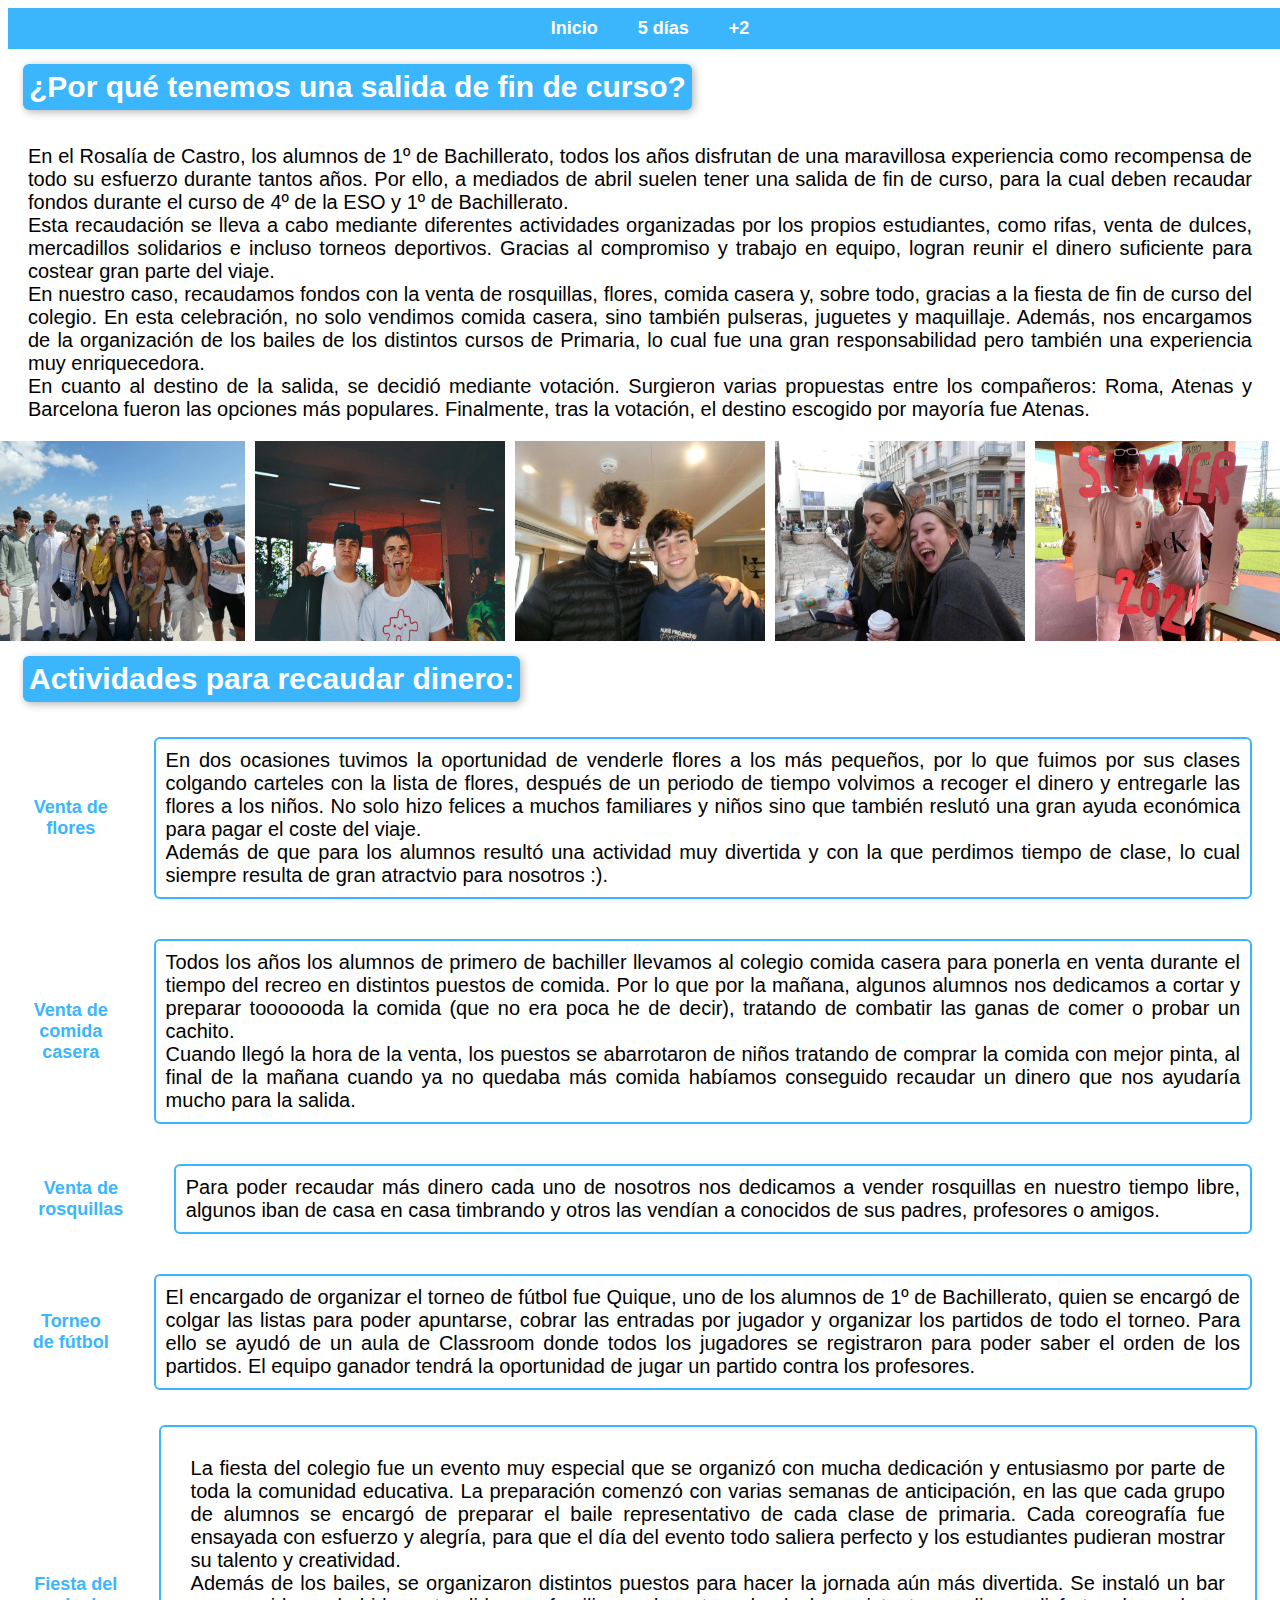
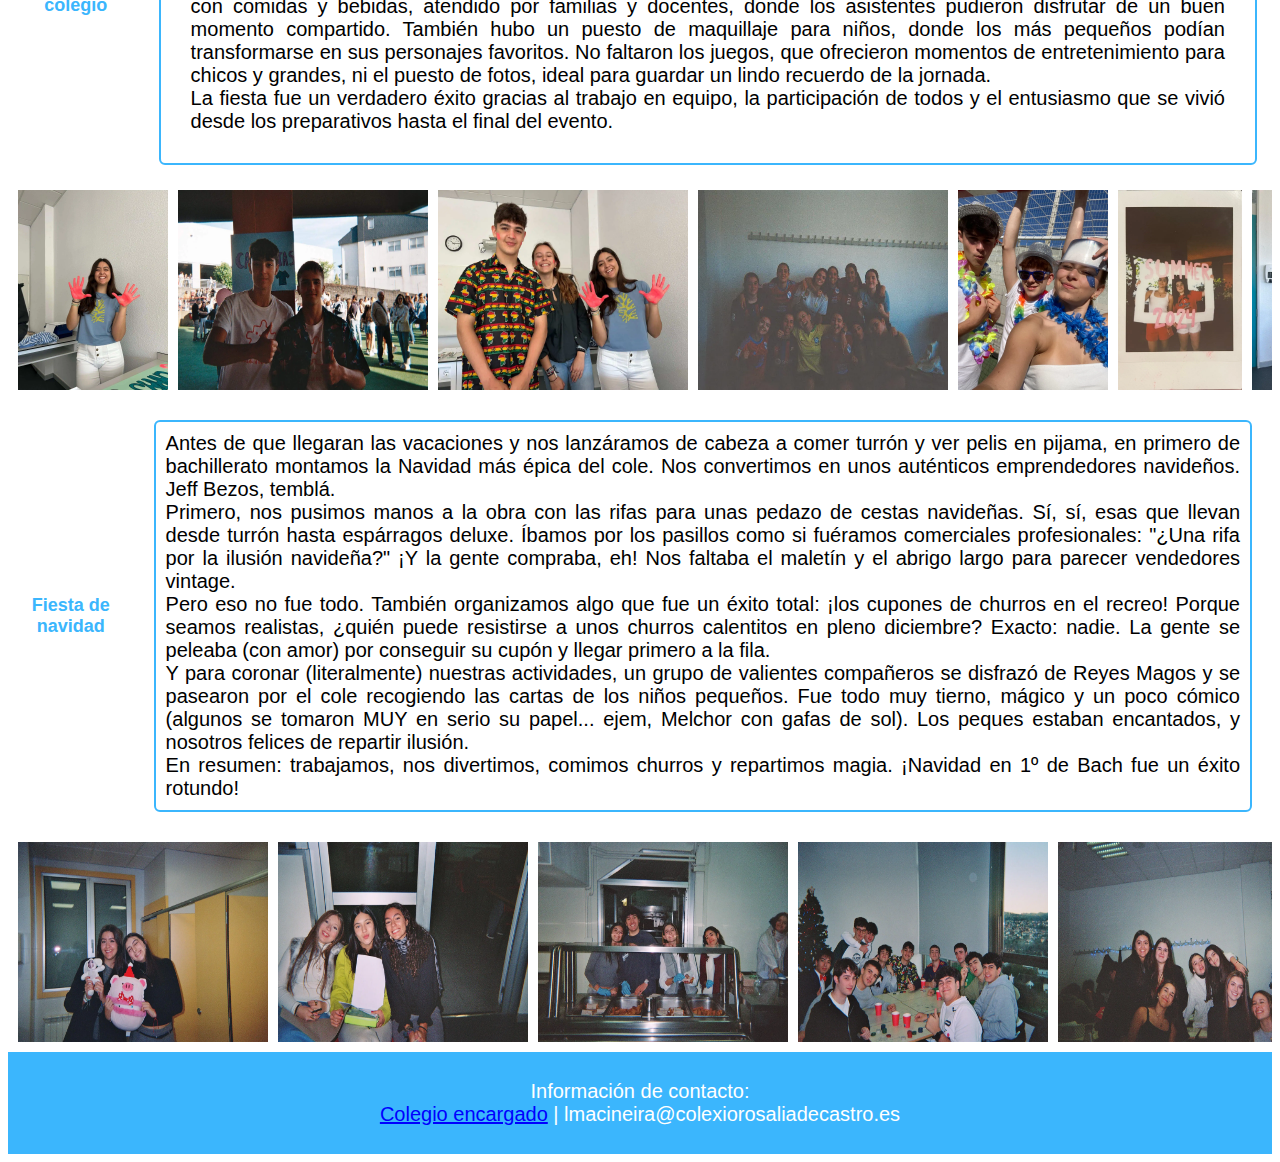
<file: index.html>
<!DOCTYPE html>
<html>
<head>
    <title>Vámonos a Grecia</title>
    <meta name="author" content="Lola Maciñeiras Calvo">
    <meta name="description" content="Salida de fin de curso a Grecia">
    <meta name="keywords" content="Grecia, Atenas, salida, fin de curso">
    <meta charset="utf-8">
    <link rel="stylesheet" href="Grecia.css" type="text/css">
    <link rel="stylesheet" href="index.css" type="text/css">
</head>
<body>
  <nav>
    <ul>
      <li><a href="index.html">Inicio</a></li>
      <li><a href="5dias.html">5 días</a></li>
      <li><a href="mas2.html">+2</a></li>
    </ul>
  </nav>
  
    <h2>¿Por qué tenemos una salida de fin de curso?</h2>
    <div class="cuerpo_artículo">
      <p>En el Rosalía de Castro, los alumnos de 1º de Bachillerato, todos los años disfrutan de una maravillosa
        experiencia como recompensa de todo su esfuerzo durante tantos años. Por ello, a mediados de abril 
        suelen tener una salida de fin de curso, para la cual deben recaudar fondos durante el curso de 4º de 
        la ESO y 1º de Bachillerato. <br>
        Esta recaudación se lleva a cabo mediante diferentes actividades organizadas por los propios estudiantes,
         como rifas, venta de dulces, mercadillos solidarios e incluso torneos deportivos. Gracias al compromiso y
          trabajo en equipo, logran reunir el dinero suficiente para costear gran parte del viaje. <br>
        En nuestro caso, recaudamos fondos con la venta de rosquillas, flores, comida casera y, sobre todo, 
        gracias a la fiesta de fin de curso del colegio. En esta celebración, no solo vendimos comida casera, 
        sino también pulseras, juguetes y maquillaje. Además, nos encargamos de la organización de los bailes 
        de los distintos cursos de Primaria, lo cual fue una gran responsabilidad pero también una experiencia 
        muy enriquecedora. <br>
        En cuanto al destino de la salida, se decidió mediante votación. Surgieron varias propuestas entre los
         compañeros: Roma, Atenas y Barcelona fueron las opciones más populares. Finalmente, tras la votación, 
         el destino escogido por mayoría fue Atenas.
        </p>
   </div>
   <div class="fotos_introduccion">
    <img src="img/todos_partenon.webp" alt="todas partenon" class="imagen_ajustada">
    <img src="img/alex_nico_fiesta.webp" alt="alex y nico" class="imagen_ajustada">
    <img src="img/manu_mikel_dia2.webp" alt="manu y mikel" class="imagen_ajustada">
    <img src="img/val_jessica.webp" alt="valeria y jessica" class="imagen_ajustada">
    <img src="img/fotomaton_puma_toti.webp" alt="puma y toti" class="imagen_ajustada">
  </div>
    <h2>Actividades para recaudar dinero:</h2> <br>
    <article class="cuerpo_actividades">
    <h3 class="titulo">Venta de flores</h3>
        <p class="texto">En dos ocasiones tuvimos la oportunidad de venderle flores a los más pequeños, por lo que fuimos por sus
          clases colgando carteles con la lista de flores, después de un periodo de tiempo volvimos a recoger el dinero 
          y entregarle las flores a los niños. No solo hizo felices a muchos familiares y niños sino que también 
          reslutó una gran ayuda económica para pagar el coste del viaje. <br> Además de que para los alumnos 
          resultó una actividad muy divertida y con la que perdimos tiempo de clase, lo cual siempre resulta de gran 
          atractvio para nosotros :).</p>
   </article>
   <article class="cuerpo_actividades">
    <h3 class="titulo">Venta de comida casera</h3>
        <p class="texto">Todos los años los alumnos de primero de bachiller llevamos al colegio comida casera para ponerla 
          en venta durante el tiempo del recreo en distintos puestos de comida. Por lo que por la mañana, 
          algunos alumnos nos dedicamos a cortar y preparar tooooooda la comida (que no era poca he de decir), 
          tratando de combatir las ganas de comer o probar un cachito. <br>Cuando llegó la hora de la venta, 
          los puestos se abarrotaron de niños tratando de comprar la comida con mejor pinta, al final de la 
          mañana cuando ya no quedaba más comida habíamos conseguido recaudar un dinero que nos ayudaría mucho 
          para la salida.
          </p>
    </article>
    <article class="cuerpo_actividades">
    <h3 class="titulo">Venta de rosquillas</h3>
          <p class="texto">Para poder recaudar más dinero cada uno de nosotros nos dedicamos a vender rosquillas en nuestro
             tiempo libre, algunos iban de casa en casa timbrando y otros las vendían a conocidos de sus padres,
              profesores o amigos.</p>
    </article>
    <article class="cuerpo_actividades">
    <h3 class="titulo">Torneo de fútbol</h3>
          <p class="texto">El encargado de organizar el torneo de fútbol fue Quique, uno de los alumnos de 1º de Bachillerato,
             quien se encargó de colgar las listas para poder apuntarse, cobrar las entradas por jugador y 
             organizar los partidos de todo el torneo. Para ello se ayudó de un aula de Classroom donde todos los
              jugadores se registraron para poder saber el orden de los partidos. El equipo ganador tendrá la 
              oportunidad de jugar un partido contra los profesores.</p>
    </article>
   
    <article class="cuerpo_actividades">
    <h3 class="titulo">Fiesta del colegio</h3>
    <div class="cuerpo_subapartado">
      <p class="texto_con_foto">La fiesta del colegio fue un evento muy especial que se organizó con mucha dedicación y entusiasmo 
        por parte de toda la comunidad educativa. La preparación comenzó con varias semanas de anticipación,
         en las que cada grupo de alumnos se encargó de preparar el baile representativo de cada clase de
          primaria. Cada coreografía fue ensayada con esfuerzo y alegría, para que el día del evento todo 
          saliera perfecto y los estudiantes pudieran mostrar su talento y creatividad. <br>
        Además de los bailes, se organizaron distintos puestos para hacer la jornada aún más divertida.
         Se instaló un bar con comidas y bebidas, atendido por familias y docentes, donde los asistentes 
         pudieron disfrutar de un buen momento compartido. También hubo un puesto de maquillaje para niños, 
         donde los más pequeños podían transformarse en sus personajes favoritos. No faltaron los juegos, que 
         ofrecieron momentos de entretenimiento para chicos y grandes, ni el puesto de fotos, ideal para 
         guardar un lindo recuerdo de la jornada. <br>
        La fiesta fue un verdadero éxito gracias al trabajo en equipo, la participación de todos y el 
        entusiasmo que se vivió desde los preparativos hasta el final del evento.
        </p>
    </article>
     <div class="fotos">
        <img src="img/candela_fiesta.webp" alt="candela_fiesta" class="imagen_ajustada">
        <img src="img/hugo_bernat_fiesta.webp" alt="hugo y bernat" class="imagen_ajustada">
        <img src="img/mikel_candela_car_fiesta (2).webp" alt="candela mikel y carmela" class="imagen_ajustada">
        <img src="img/chicas_acrosport.webp" alt="chicas_acrosport" class="imagen_ajustada">
        <img src="img/car_fiestacole.webp" alt="car fiesta" class="imagen_ajustada">
        <img src="img/laup_cande_fiesta.webp" alt="laura y candela" class="imagen_ajustada">
        <img src="img/chicas_futbol.webp" alt="chicas futbol" class="imagen_ajustada">
        <img src="img/fotomaton_fiesta_cole.webp" alt="fotomatón" class="imagen_ajustada">
        <img src="img/alex_nico_fiesta.webp" alt="alex y nico" class="imagen_ajustada">
        <img src="img/pum_mur_cande_fiesta.webp" alt="puma, muriel y candela" class="imagen_ajustada">
        <img src="img/fotomaton_puma_toti.webp" alt="fotomatón puma y toti" class="imagen_ajustada">
        <img src="img/valeria_lola_fiesta_cole.webp" alt="valeria y lola" class="imagen_ajustada">
        <img src="img/muchos_fiestacole_zona_roja.webp" alt="foto gurpal fiesta" class="imagen_ajustada">
        <img src="img/0.5_baile_acrosport.webp" alt="chicas_acrosport" class="imagen_ajustada">
        <img src="img/0.5_baile_acrosport (2).webp" alt="chicas_acrosport" class="imagen_ajustada">
        <img src="img/dos_fiesta.webp" alt="dos fiesta" class="imagen_ajustada">
        <img src="img/mikel_fiesta_cartel.webp" alt="mikel y un cartel" class="imagen_ajustada">
        <img src="img/chicos_fiesta.webp" alt="chicos posando" class="imagen_ajustada">
        </div>
    </div>
    <article class="cuerpo_actividades">
      <h3 class="titulo">Fiesta de navidad</h3>
            <p class="texto">Antes de que llegaran las vacaciones y nos lanzáramos de cabeza a comer 
              turrón y ver pelis en pijama, en primero de bachillerato montamos la Navidad más épica del cole. 
              Nos convertimos en unos auténticos emprendedores navideños. Jeff Bezos, temblá. <br>Primero, nos 
              pusimos manos a la obra con las rifas para unas pedazo de cestas navideñas. Sí, sí, esas que 
              llevan desde turrón hasta espárragos deluxe. Íbamos por los pasillos como si fuéramos comerciales 
              profesionales: "¿Una rifa por la ilusión navideña?" ¡Y la gente compraba, eh! Nos faltaba el 
              maletín y el abrigo largo para parecer vendedores vintage. <br>Pero eso no fue todo. También 
              organizamos algo que fue un éxito total: ¡los cupones de churros en el recreo! Porque seamos 
              realistas, ¿quién puede resistirse a unos churros calentitos en pleno diciembre? Exacto: nadie. 
              La gente se peleaba (con amor) por conseguir su cupón y llegar primero a la fila. <br>Y para coronar
               (literalmente) nuestras actividades, un grupo de valientes compañeros se disfrazó de Reyes Magos y 
               se pasearon por el cole recogiendo las cartas de los niños pequeños. Fue todo muy tierno, mágico y 
               un poco cómico (algunos se tomaron MUY en serio su papel... ejem, Melchor con gafas de sol). 
               Los peques estaban encantados, y nosotros felices de repartir ilusión. <br>En resumen: 
               trabajamos, nos divertimos, comimos churros y repartimos magia. ¡Navidad en 1º de Bach fue un 
               éxito rotundo!</p>
     </article>
            <div class="fotos">
              <img src="img/candela_mur_navidad.webp" alt="candela y mur_fiesta" class="imagen_ajustada">
              <img src="img/tres_chicas_entrada_churros.webp" alt="chicas entrada churros" class="imagen_ajustada">
              <img src="img/chicas_vendiendo_churros.webp" alt="gente vendiendo churros" class="imagen_ajustada">
              <img src="img/chicos_jugando_poker.webp" alt="chicos jugando poker" class="imagen_ajustada">
              <img src="img/7supervivientes_navidad2.webp" alt="7 supervivientes navidad" class="imagen_ajustada">
              <img src="img/candela_nico_mikel_navidad.webp" alt="candela nico y mikel en navidad" class="imagen_ajustada">
              <img src="img/chicas_venidendo_churros2.webp" alt="gente vendiendo churros" class="imagen_ajustada">
              <img src="img/7supervivientes_navidad.webp" alt="7 supervivientes navidad" class="imagen_ajustada">
              <img src="img/reyes_magos.webp" alt="reyes magos1" class="imagen_ajustada">
              <img src="img/reyes_magos (2).webp" alt="reyes magos2" class="imagen_ajustada">
              <img src="img/reyes_magos (3).webp" alt="reyes magos3" class="imagen_ajustada">
              <img src="img/reyes_magos (4).webp" alt="reyes magos4" class="imagen_ajustada">
              <img src="img/reyes_magos (5).webp" alt="reyes magos5" class="imagen_ajustada">
              <img src="img/reyes_magos (6).webp" alt="reyes magos6" class="imagen_ajustada">
              </div>
          </div>
          <footer>
            <p class="footer">Información de contacto: <br>
              <a href="https://escolarosaliadecastro.edu.es/">Colegio encargado</a> | lmacineira@colexiorosaliadecastro.es
            </p>
          </footer>
</body>
</html>
</file>
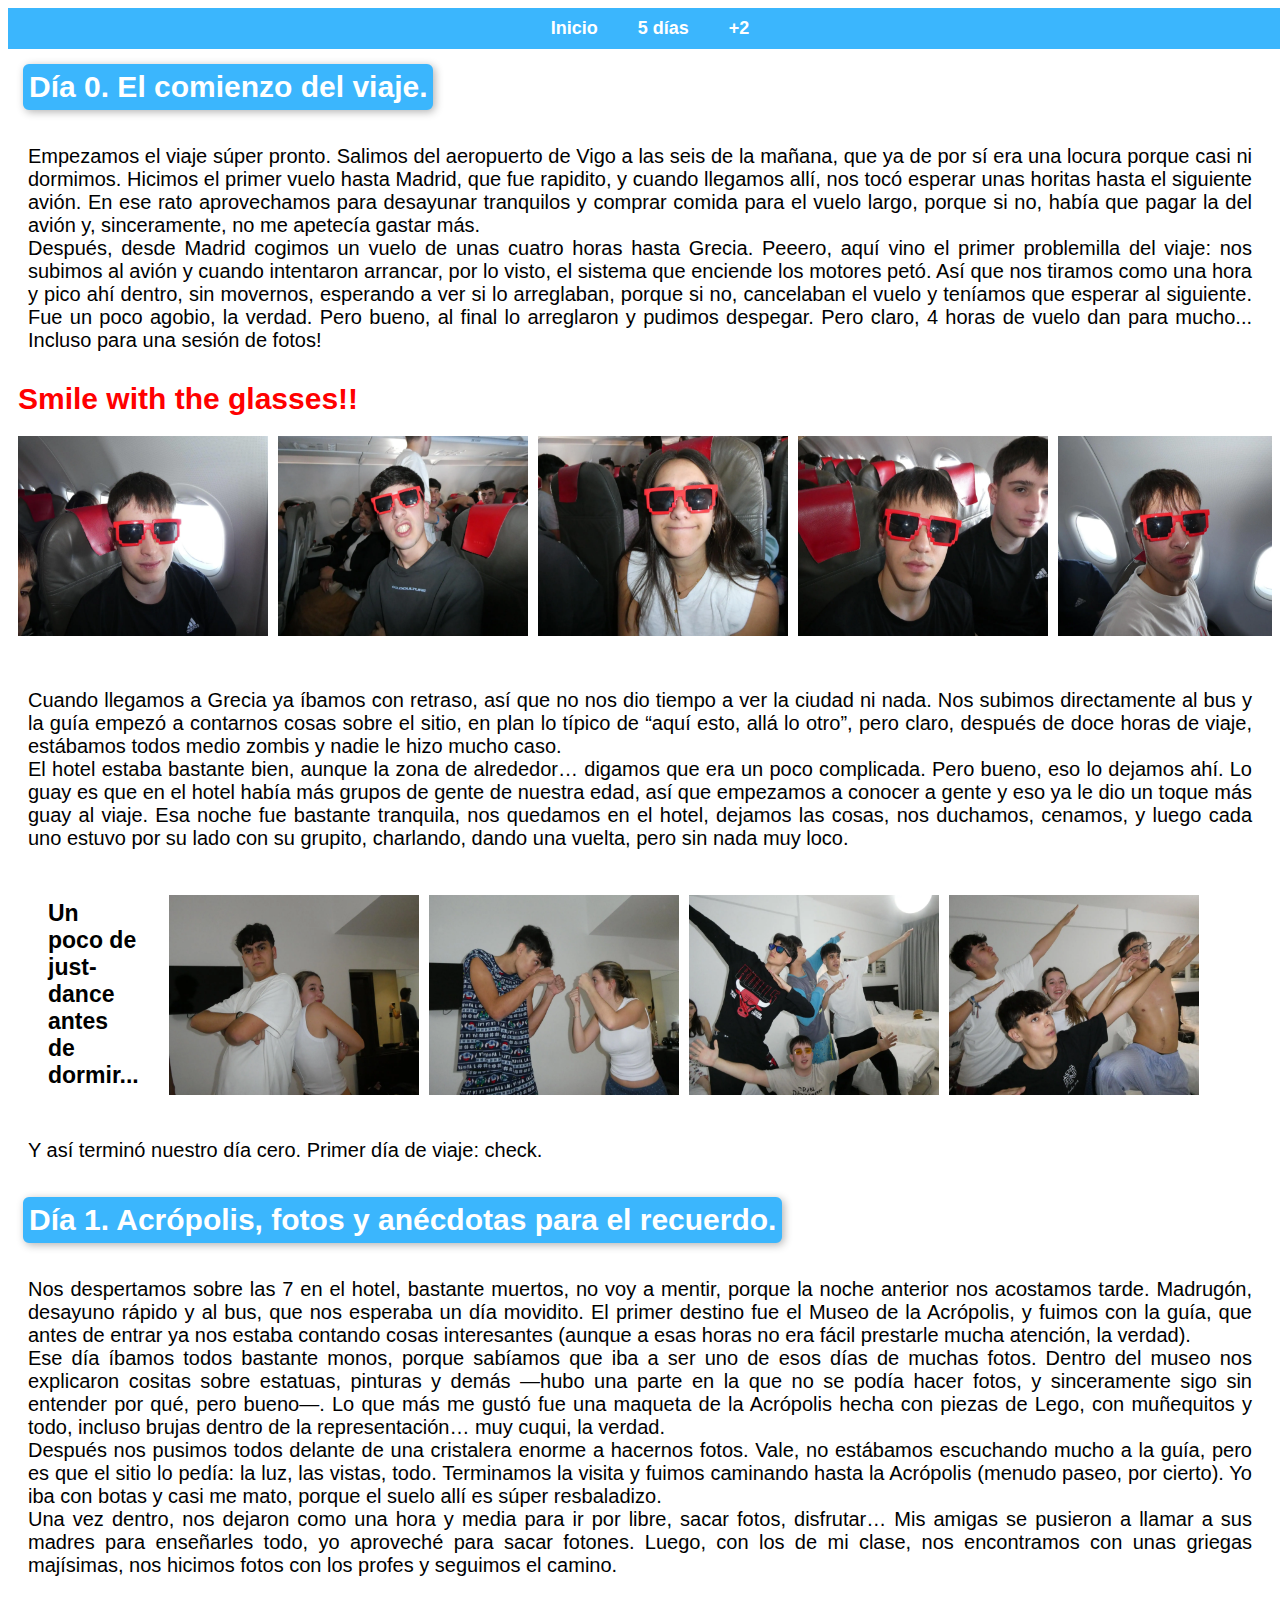
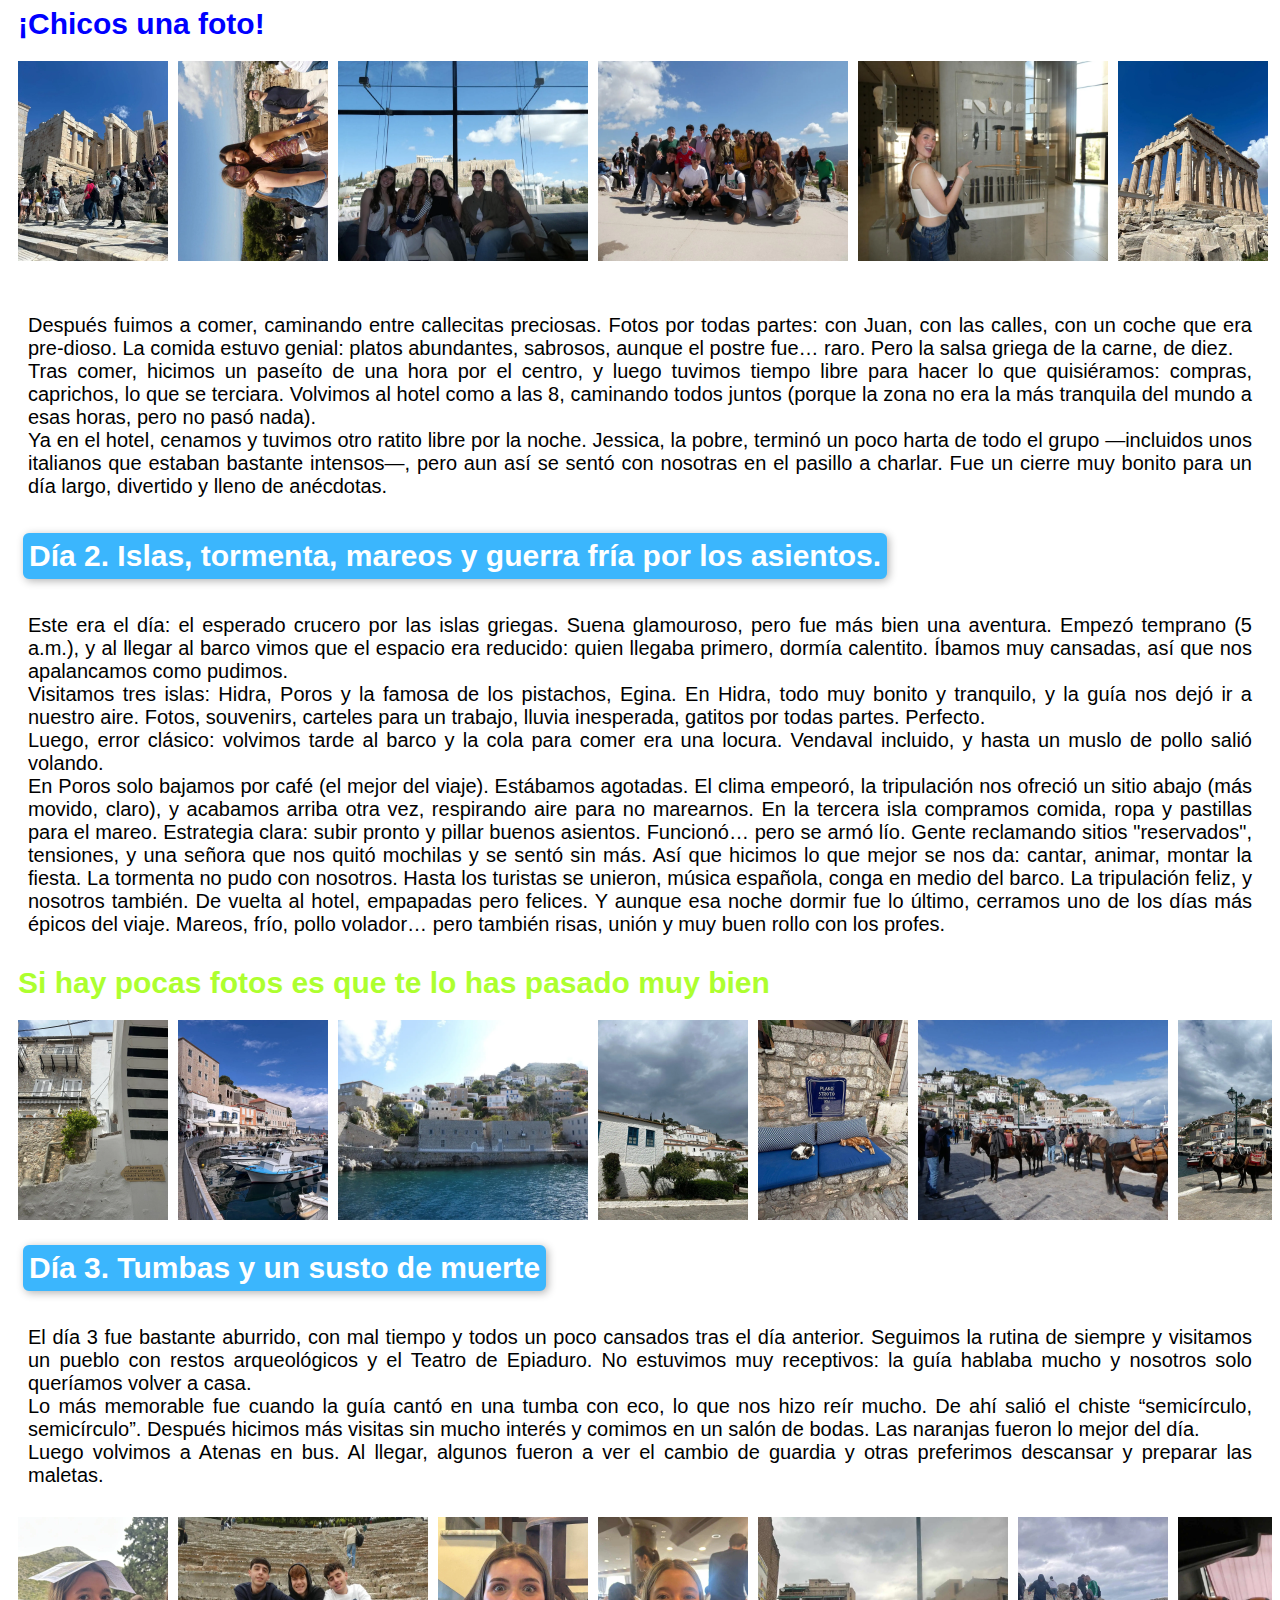
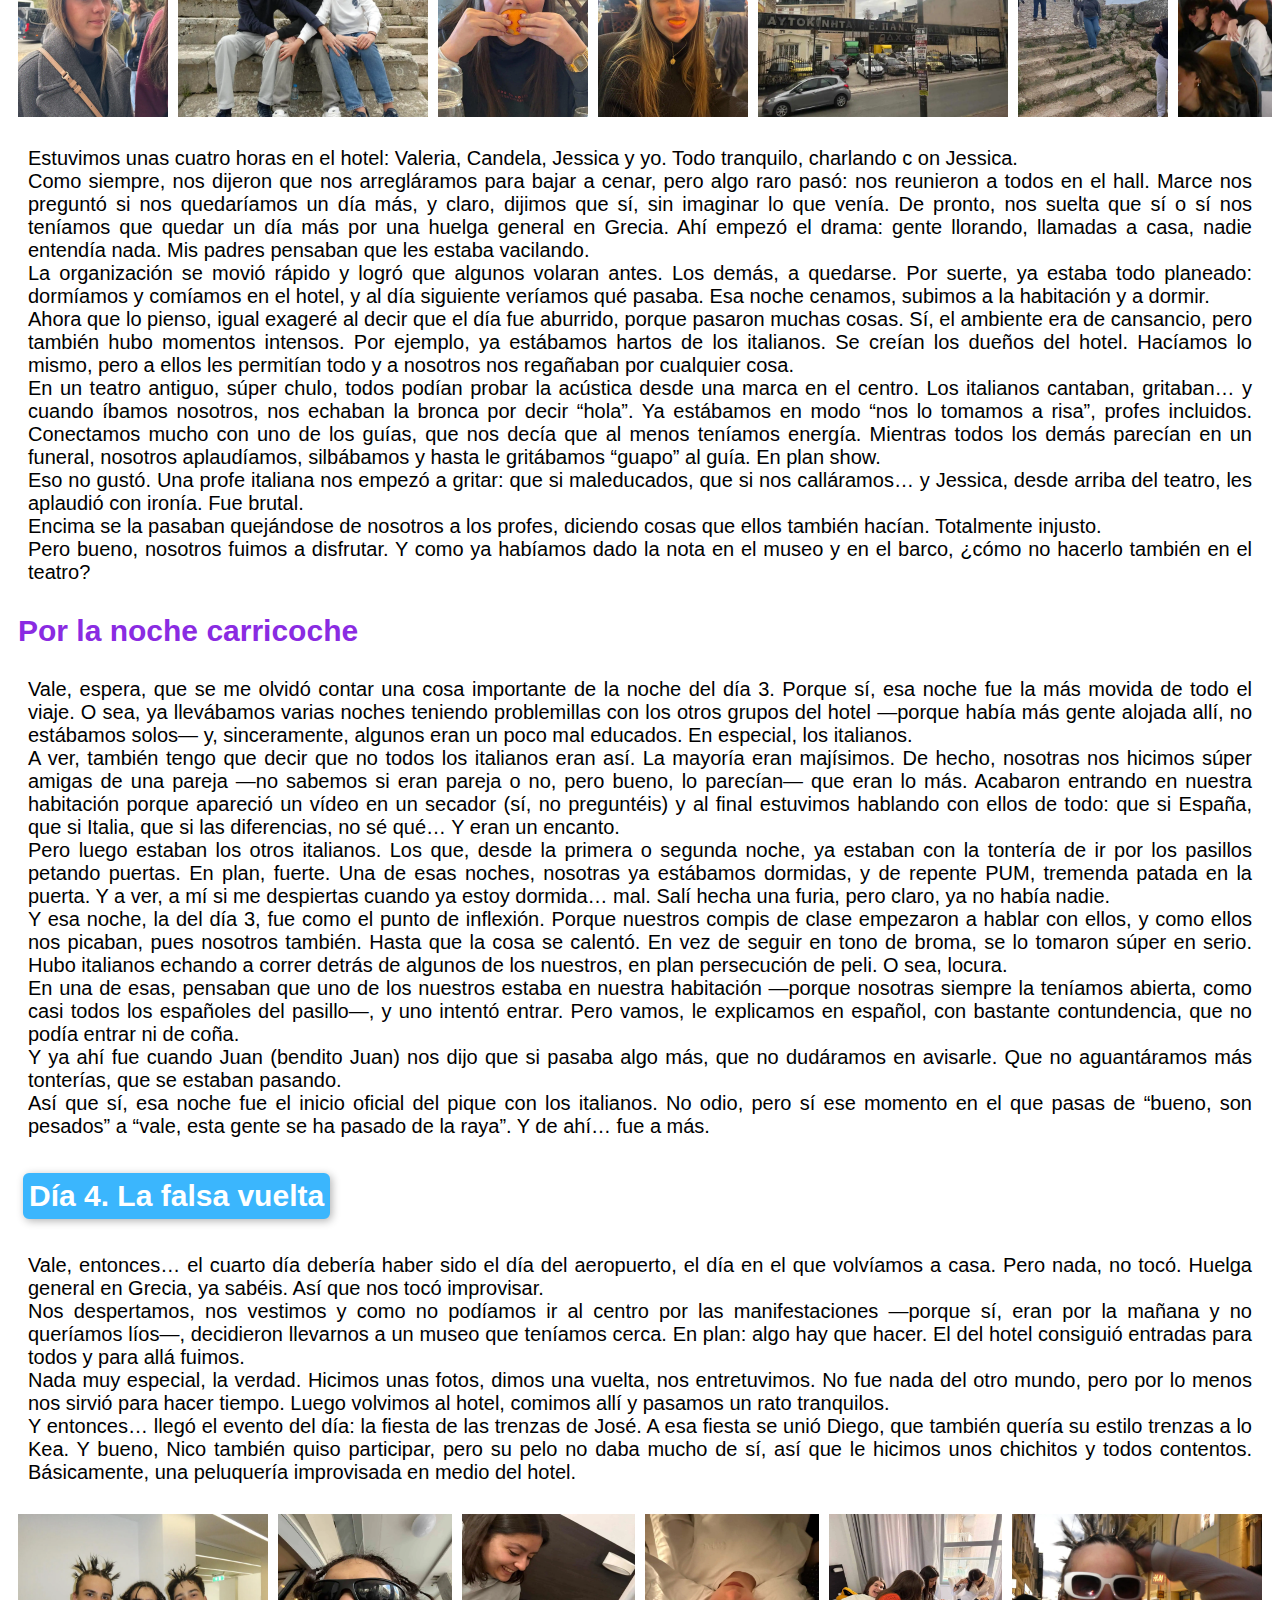
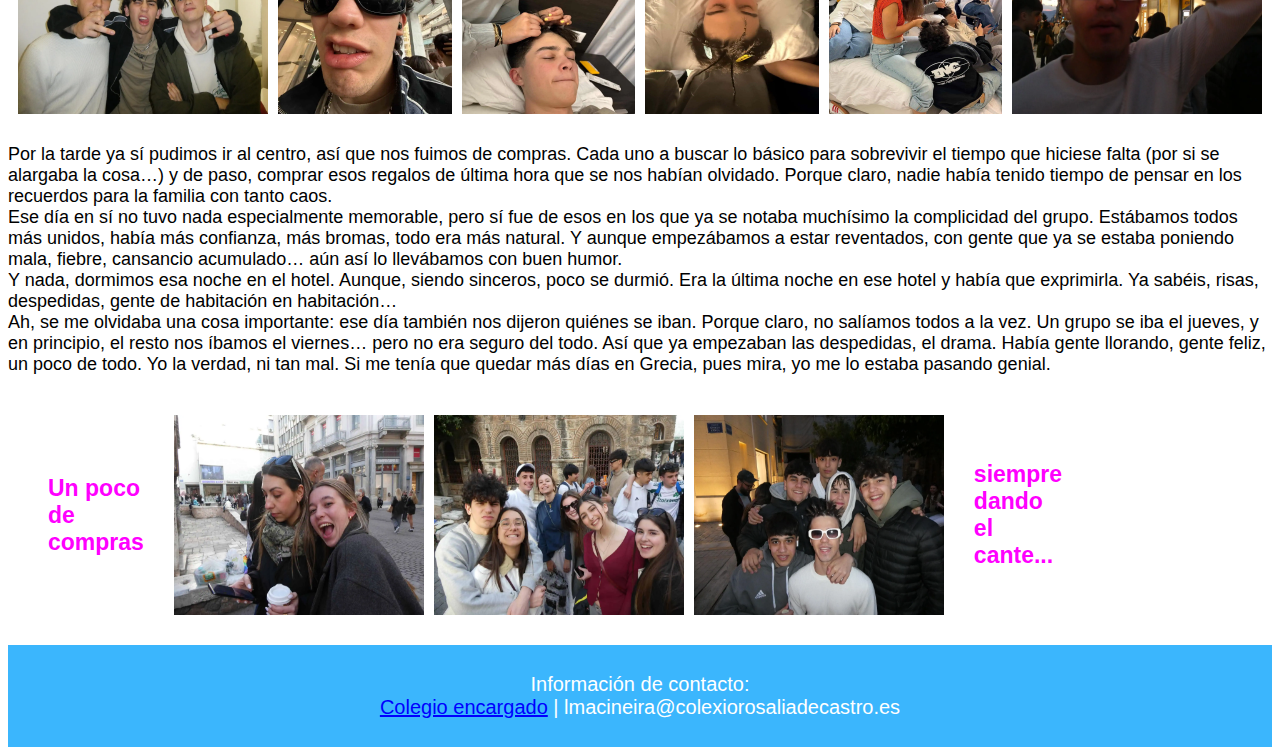
<file: 5dias.html>
<!DOCTYPE html>
<html>
<head>
    <title>Vámonos a Grecia</title>
    <meta name="author" content="Lola Maciñeiras Calvo">
    <meta name="description" content="Salida de fin de curso a Grecia">
    <meta name="keywords" content="Grecia, Atenas, salida, fin de curso">
    <meta charset="utf-8">
    <link rel="stylesheet" href="Grecia.css" type="text/css">
    <link rel="stylesheet" href="5dias.css" type="text/css">
</head>
<body>
  <nav>
    <ul>
      <li><a href="index.html">Inicio</a></li>
      <li><a href="5dias.html">5 días</a></li>
      <li><a href="mas2.html">+2</a></li>
    </ul>
  </nav>
 
  <div>
  <article>
    <h2>Día 0. El comienzo del viaje.</h2>
    <p>Empezamos el viaje súper pronto. Salimos del aeropuerto de Vigo a las seis de la mañana,
       que ya de por sí era una locura porque casi ni dormimos. Hicimos el primer vuelo hasta Madrid, que fue 
       rapidito, y cuando llegamos allí, nos tocó esperar unas horitas hasta el siguiente avión. En ese rato 
       aprovechamos para desayunar tranquilos y comprar comida para el vuelo largo, porque si no, había que pagar 
       la del avión y, sinceramente, no me apetecía gastar más. <br>
      Después, desde Madrid cogimos un vuelo de unas cuatro horas hasta Grecia. Peeero, aquí vino el primer 
      problemilla del viaje: nos subimos al avión y cuando intentaron arrancar, por lo visto, el sistema que 
      enciende los motores petó. Así que nos tiramos como una hora y pico ahí dentro, sin movernos, esperando a 
      ver si lo arreglaban, porque si no, cancelaban el vuelo y teníamos que esperar al siguiente. Fue un poco 
      agobio, la verdad. Pero bueno, al final lo arreglaron y pudimos despegar. Pero claro,
      4 horas de vuelo dan para mucho... Incluso para una sesión de fotos!<br> </p>
    <h3 class="SMILE">Smile with the glasses!!</h3>
    <div class="gafas_rojas">
      <img src="img/gafas_bernat.webp" alt="gafas bernat" class="imagen_ajustada">
      <img src="img/gafas_guille.webp" alt="gafas guille" class="imagen_ajustada">
      <img src="img/gafas_lola.webp" alt="gafas lola" class="imagen_ajustada">
      <img src="img/gafas_nico.webp" alt="gafas nico" class="imagen_ajustada">
      <img src="img/gafas_sergio.webp" alt="gafas serigo" class="imagen_ajustada">
      <img src="img/foto_gafas_alex.webp" alt="gafas alex" class="imagen_ajustada">
    </div>
      <p><br>Cuando llegamos a Grecia ya íbamos con retraso, así que no nos dio tiempo a ver la ciudad ni nada. Nos 
      subimos directamente al bus y la guía empezó a contarnos cosas sobre el sitio, en plan lo típico de “aquí 
      esto, allá lo otro”, pero claro, después de doce horas de viaje, estábamos todos medio zombis y nadie le 
      hizo mucho caso. <br>
      El hotel estaba bastante bien, aunque la zona de alrededor… digamos que era un poco complicada. Pero bueno,
       eso lo dejamos ahí. Lo guay es que en el hotel había más grupos de gente de nuestra edad, así que 
       empezamos a conocer a gente y eso ya le dio un toque más guay al viaje. Esa noche fue bastante tranquila, 
       nos quedamos en el hotel, dejamos las cosas, nos duchamos, cenamos, y luego cada uno estuvo por su lado 
       con su grupito, charlando, dando una vuelta, pero sin nada muy loco. <br> </p>
      <div class="apartado_noche1">
        <h3 class="just_dance">Un poco de just-dance antes de dormir...</h3>
      <div class="fotos_noche1">
        <img src="img/alex_valeria_pose.webp" alt="valeria y alex" class="imagen_ajustada">
        <img src="img/hugo_valeria_pelea.webp" alt="hugo y valeria" class="imagen_ajustada">
        <img src="img/dab_bernat.webp" alt="dab bernat" class="imagen_ajustada">
        <img src="img/dab_valeria.webp" alt="dab valeria" class="imagen_ajustada">
      </div>
      </div>
      <p>Y así terminó nuestro día cero. Primer día de viaje: check.
    </p>
  </article>
  </div>
  <article>
    <h2>Día 1. Acrópolis, fotos y anécdotas para el recuerdo.</h2>
    <p>Nos despertamos sobre las 7 en el hotel, bastante muertos, no voy a mentir, porque la noche anterior nos 
      acostamos tarde. Madrugón, desayuno rápido y al bus, que nos esperaba un día movidito. El primer destino 
      fue el Museo de la Acrópolis, y fuimos con la guía, que antes de entrar ya nos estaba contando cosas 
      interesantes (aunque a esas horas no era fácil prestarle mucha atención, la verdad). <br>
      Ese día íbamos todos bastante monos, porque sabíamos que iba a ser uno de esos días de muchas fotos. Dentro 
      del museo nos explicaron cositas sobre estatuas, pinturas y demás —hubo una parte en la que no se podía 
      hacer fotos, y sinceramente sigo sin entender por qué, pero bueno—. Lo que más me gustó fue una maqueta de 
      la Acrópolis hecha con piezas de Lego, con muñequitos y todo, incluso brujas dentro de la representación… 
      muy cuqui, la verdad. <br>
      Después nos pusimos todos delante de una cristalera enorme a hacernos fotos. Vale, no estábamos escuchando 
      mucho a la guía, pero es que el sitio lo pedía: la luz, las vistas, todo. Terminamos la visita y fuimos 
      caminando hasta la Acrópolis (menudo paseo, por cierto). Yo iba con botas y casi me mato, porque el suelo 
      allí es súper resbaladizo. <br>    
      Una vez dentro, nos dejaron como una hora y media para ir por libre, sacar fotos, disfrutar… Mis amigas se 
      pusieron a llamar a sus madres para enseñarles todo, yo aproveché para sacar fotones. Luego, con los de mi 
      clase, nos encontramos con unas griegas majísimas, nos hicimos fotos con los profes y seguimos el camino. <br></p>
      <h3 class="fotos_dia2">¡Chicos una foto!</h3>
      <div class="fotos_acrópolis">
        <img src="img/partenon.webp" alt="partenon" class="imagen_ajustada">
        <img src="img/gabi_lola.webp" alt="gabi y lola" class="imagen_ajustada">
        <img src="img/5supervivientes_museo.webp" alt="5supervivientes" class="imagen_ajustada">
        <img src="img/todos_partenon2.webp" alt="todos_partenon" class="imagen_ajustada">
        <img src="img/laura_cuchillos.webp" alt="laura con unos cuchillos" class="imagen_ajustada">
        <img src="img/partenon_foto_entera.webp" alt="partenon entero" class="imagen_ajustada">
        <img src="img/todos_partenon.webp" alt="todos partenon 2" class="imagen_ajustada">
        <img src="img/columnas_esquina_partenon.webp" alt="columna partenon" class="imagen_ajustada">
        <img src="img/muriel_candela_partenon.webp" alt="muriel y candela" class="imagen_ajustada">
        <img src="img/niños_museo.webp" alt="niños en el museo" class="imagen_ajustada">
        <img src="img/todas_partenon_2.webp" alt="todas partenon" class="imagen_ajustada">
        <img src="img/muriel_partenon.webp" alt="muriel haciendo una foto" class="imagen_ajustada">
        <img src="img/teatro_1día.webp" alt="teatro" class="imagen_ajustada">
        <img src="img/todas_partenon.webp" alt="todas partenon 2" class="imagen_ajustada">
        <img src="img/paula_lola_partenon.webp" alt="paula y lola partenon" class="imagen_ajustada">
        <img src="img/selfie_partenon.webp" alt="selfie_partenon" class="imagen_ajustada">
        <img src="img/calle_escaleras_dia1.webp" alt="calle escaleras" class="imagen_ajustada">
        <img src="img/diana_guiri.webp" alt="diana guiri" class="imagen_ajustada">
        <img src="img/alex_marce.webp" alt="alex y marce" class="imagen_ajustada">
        <img src="img/diana_lola_calle_compras.webp" alt="diana y lola" class="imagen_ajustada">
        <img src="img/juan_laura_val.webp" alt="juan_laura_val" class="imagen_ajustada">
        <img src="img/lau_dia2.webp" alt="laura dia 1" class="imagen_ajustada">
        <img src="img/cande_dia2.webp" alt="candela dia 1" class="imagen_ajustada">
        
      </div>
      <p> <br>
      Después fuimos a comer, caminando entre callecitas preciosas. Fotos por todas partes: con Juan, con las 
      calles, con un coche que era pre-dioso. La comida estuvo genial: platos abundantes, sabrosos, aunque el postre 
       fue… raro. Pero la salsa griega de la carne, de diez. <br>
      Tras comer, hicimos un paseíto de una hora por el centro, y luego tuvimos tiempo libre para hacer lo que 
      quisiéramos: compras, caprichos, lo que se terciara. Volvimos al hotel como a las 8, caminando todos juntos
       (porque la zona no era la más tranquila del mundo a esas horas, pero no pasó nada). <br>
      Ya en el hotel, cenamos y tuvimos otro ratito libre por la noche. Jessica, la pobre, terminó un poco harta 
      de todo el grupo —incluidos unos italianos que estaban bastante intensos—, pero aun así se sentó con 
      nosotras en el pasillo a charlar. Fue un cierre muy bonito para un día largo, divertido y lleno de 
      anécdotas. </p>
    </article>
    <article>
    <h2> Día 2. Islas, tormenta, mareos y guerra fría por los asientos.</h2>
    <p>
      Este era el día: el esperado crucero por las islas griegas. Suena glamouroso, pero fue más bien una 
      aventura. Empezó temprano (5 a.m.), y al llegar al barco vimos que el espacio era reducido: quien llegaba
      primero, dormía calentito. Íbamos muy cansadas, así que nos apalancamos como pudimos. <br> Visitamos tres
        islas: Hidra, Poros y la famosa de los pistachos, Egina. En Hidra, todo muy bonito y 
        tranquilo, y la guía nos dejó ir a nuestro aire. Fotos, souvenirs, carteles para un trabajo, lluvia 
        inesperada, gatitos por todas partes. Perfecto. <br> Luego, error clásico: volvimos tarde al barco y la 
        cola para comer era una locura. Vendaval incluido, y hasta un muslo de pollo salió volando. <br> En Poros
        solo bajamos por café (el mejor del viaje). Estábamos agotadas. El clima empeoró, la tripulación nos 
        ofreció un sitio abajo (más movido, claro), y acabamos arriba otra vez, respirando aire para no marearnos.
      En la tercera isla compramos comida, ropa y pastillas para el mareo. Estrategia clara: subir pronto y 
      pillar buenos asientos. Funcionó… pero se armó lío. Gente reclamando sitios "reservados", tensiones, y 
      una señora que nos quitó mochilas y se sentó sin más. Así que hicimos lo que mejor se nos da: cantar, 
      animar, montar la fiesta. La tormenta no pudo con nosotros. Hasta los turistas se unieron, música española,
       conga en medio del barco. La tripulación feliz, y nosotros también. De vuelta al hotel, empapadas pero 
       felices. Y aunque esa noche dormir fue lo último, cerramos uno de los días más épicos del viaje. Mareos, 
       frío, pollo volador… pero también risas, unión y muy buen rollo con los profes.
    </p>
    <h3 class="dia_barco">Si hay pocas fotos es que te lo has pasado muy bien</h3>
    <div class="fotos_acrópolis">
        <img src="img/hydra.webp" alt="hydra" class="imagen_ajustada">
        <img src="img/hydra_barcos.webp" alt="hydra desde el barco" class="imagen_ajustada">
        <img src="img/hydra_desde_barco.webp" alt="hydra desde el barco" class="imagen_ajustada">
        <img src="img/foto_hydra.webp" alt="hydra" class="imagen_ajustada">
        <img src="img/gatos_hydra.webp" alt="gatos hyrda" class="imagen_ajustada">
        <img src="img/burros_hydra2.webp" alt="burros hydra" class="imagen_ajustada">
        <img src="img/burros_hydras.webp" alt="burros hydra 2" class="imagen_ajustada">
        <img src="img/gabi_lola_gato_hydra.webp" alt="gabi y lola hydra" class="imagen_ajustada">
        <img src="img/chicos_barco.webp" alt="chicos en el barco" class="imagen_ajustada">
        <img src="img/mur_mauro_barco.webp" alt="mur y mauro barco" class="imagen_ajustada">
        <img src="img/di_laura_durmiendo.webp" alt="di_laura_durmiendo" class="imagen_ajustada">  
        <img src="img/cartela_dia2.webp" alt="cartel" class="imagen_ajustada">
        <img src="img/mar_dia2.webp" alt="mar" class="imagen_ajustada">
        <img src="img/lola_dia2.webp" alt="lola" class="imagen_ajustada">
        <img src="img/diego_lola_dia2.webp" alt="diego y lola" class="imagen_ajustada">
        <img src="img/barco_dia2.webp" alt="barco" class="imagen_ajustada">
        <img src="img/calle_dia2.webp" alt="calle de una isla" class="imagen_ajustada">
        <img src="img/chicas_dia2.webp" alt="chicas dia 2" class="imagen_ajustada">
        <img src="img/terraza_dia2.webp" alt="terraza" class="imagen_ajustada">
        <img src="img/toti_lola_dia2.webp" alt="toti y lola" class="imagen_ajustada">
        <img src="img/manu_mikel_dia2.webp" alt="manu y mikel en el barco" class="imagen_ajustada">
        <img src="img/todos_barco_dia2.webp" alt="todos juntos en el barco" class="imagen_ajustada">
    
      </div>
  </article>
  <article>
    <h2> Día 3. Tumbas y un susto de muerte</h2>
    <p> El día 3 fue bastante aburrido, con mal tiempo y todos un poco cansados tras el día anterior. Seguimos 
      la rutina de siempre y visitamos un pueblo con restos arqueológicos y el Teatro de Epiaduro. No estuvimos 
      muy receptivos: la guía hablaba mucho y nosotros solo queríamos volver a casa. <br>Lo más memorable fue cuando 
      la guía cantó en una tumba con eco, lo que nos hizo reír mucho. De ahí salió el chiste “semicírculo, 
      semicírculo”. Después hicimos más visitas sin mucho interés y comimos en un salón de bodas. Las naranjas 
      fueron lo mejor del día. <br>Luego volvimos a Atenas en bus. Al llegar, algunos fueron a ver el cambio de 
      guardia y otras preferimos descansar y preparar las maletas. <br></p>
          <div class="fotos_acrópolis">
        <img src="img/valeria_papel_cabeza.webp" alt="valeria papel cabeza" class="imagen_ajustada">
        <img src="img/guille_quique_manu.webp" alt="guille quique y manu" class="imagen_ajustada">
        <img src="img/lau_dia3.webp" alt="laura y una naranja" class="imagen_ajustada">
        <img src="img/val_dia3.webp" alt="val y una naranja" class="imagen_ajustada">
        <img src="img/calle_dia3 (2).webp" alt="calle griega" class="imagen_ajustada">
        <img src="img/lola_di_dia3.webp" alt="diana y lola tratando de bajar" class="imagen_ajustada">
        <img src="img/chicos_durmiendo_dia3.webp" alt="chicos durmiendo" class="imagen_ajustada">
        <img src="img/calle_dia3.webp" alt="calle de atenas" class="imagen_ajustada">
      </div>
          <p>Estuvimos unas cuatro horas en el hotel: Valeria, Candela, Jessica y yo. Todo tranquilo, charlando c
            on Jessica. <br>Como siempre, nos dijeron que nos arregláramos para bajar a cenar, pero algo raro pasó: 
            nos reunieron a todos en el hall. Marce nos preguntó si nos quedaríamos un día más, y claro, dijimos 
            que sí, sin imaginar lo que venía. De pronto, nos suelta que sí o sí nos teníamos que quedar un día más
             por una huelga general en Grecia. Ahí empezó el drama: gente llorando, llamadas a casa, nadie entendía 
             nada. Mis padres pensaban que les estaba vacilando. <br>La organización se movió rápido y logró que 
             algunos volaran antes. Los demás, a quedarse. Por suerte, ya estaba todo planeado: dormíamos y comíamos 
             en el hotel, y al día siguiente veríamos qué pasaba. Esa noche cenamos, subimos a la habitación y a 
             dormir. <br>Ahora que lo pienso, igual exageré al decir que el día fue aburrido, porque pasaron muchas 
             cosas. Sí, el ambiente era de cansancio, pero también hubo momentos intensos. Por ejemplo, ya estábamos 
             hartos de los italianos. Se creían los dueños del hotel. Hacíamos lo mismo, pero a ellos les permitían 
             todo y a nosotros nos regañaban por cualquier cosa. <br>En un teatro antiguo, súper chulo, todos podían 
             probar la acústica desde una marca en el centro. Los italianos cantaban, gritaban… y cuando íbamos 
             nosotros, nos echaban la bronca por decir “hola”. Ya estábamos en modo “nos lo tomamos a risa”, profes 
             incluidos. Conectamos mucho con uno de los guías, que nos decía que al menos teníamos energía. 
            Mientras todos los demás parecían en un funeral, nosotros aplaudíamos, silbábamos y hasta le gritábamos 
            “guapo” al guía. En plan show. <br>Eso no gustó. Una profe italiana nos empezó a gritar: que si maleducados,
             que si nos calláramos… y Jessica, desde arriba del teatro, les aplaudió con ironía. Fue brutal. <br>Encima 
             se la pasaban quejándose de nosotros a los profes, diciendo cosas que ellos también hacían. Totalmente 
             injusto. <br>Pero bueno, nosotros fuimos a disfrutar. Y como ya habíamos dado la nota en el museo y en el 
             barco, ¿cómo no hacerlo también en el teatro? <br>

</p>
      <h3 class="noche_dia3">Por la noche carricoche</h3> 
      <p>Vale, espera, que se me olvidó contar una cosa importante de la noche del día 3. Porque sí, esa noche fue 
        la más movida de todo el viaje. O sea, ya llevábamos varias noches teniendo problemillas con los otros grupos 
        del hotel —porque había más gente alojada allí, no estábamos solos— y, sinceramente, algunos eran un poco mal 
        educados. En especial, los italianos. <br>A ver, también tengo que decir que no todos los italianos eran así. 
        La mayoría eran majísimos. De hecho, nosotras nos hicimos súper amigas de una pareja —no sabemos si eran pareja 
        o no, pero bueno, lo parecían— que eran lo más. Acabaron entrando en nuestra habitación porque apareció un 
        vídeo en un secador (sí, no preguntéis) y al final estuvimos hablando con ellos de todo: que si España, que 
        si Italia, que si las diferencias, no sé qué… Y eran un encanto. <br>Pero luego estaban los otros italianos. 
        Los que, desde la primera o segunda noche, ya estaban con la tontería de ir por los pasillos petando puertas. 
        En plan, fuerte. Una de esas noches, nosotras ya estábamos dormidas, y de repente PUM, tremenda patada en la 
        puerta. Y a ver, a mí si me despiertas cuando ya estoy dormida… mal. Salí hecha una furia, pero claro, ya no 
        había nadie. <br>Y esa noche, la del día 3, fue como el punto de inflexión. Porque nuestros compis de clase 
        empezaron a hablar con ellos, y como ellos nos picaban, pues nosotros también. Hasta que la cosa se calentó. 
        En vez de seguir en tono de broma, se lo tomaron súper en serio. Hubo italianos echando a correr detrás de 
        algunos de los nuestros, en plan persecución de peli. O sea, locura. <br>En una de esas, pensaban que uno 
        de los nuestros estaba en nuestra habitación —porque nosotras siempre la teníamos abierta, como casi todos 
        los españoles del pasillo—, y uno intentó entrar. Pero vamos, le explicamos en español, con bastante 
        contundencia, que no podía entrar ni de coña. <br>Y ya ahí fue cuando Juan (bendito Juan) nos dijo que 
        si pasaba algo más, que no dudáramos en avisarle. Que no aguantáramos más tonterías, que se estaban pasando. <br>
Así que sí, esa noche fue el inicio oficial del pique con los italianos. No odio, pero sí ese momento en el que pasas 
de “bueno, son pesados” a “vale, esta gente se ha pasado de la raya”. Y de ahí… fue a más. </p>
</p>
</article>
    <article>
      <h2>Día 4. La falsa vuelta</h2>
      <p>Vale, entonces… el cuarto día debería haber sido el día del aeropuerto, el día en el que volvíamos a casa. 
        Pero nada, no tocó. Huelga general en Grecia, ya sabéis. Así que nos tocó improvisar. <br>Nos despertamos, 
        nos vestimos y como no podíamos ir al centro por las manifestaciones —porque sí, eran por la mañana y no 
        queríamos líos—, decidieron llevarnos a un museo que teníamos cerca. En plan: algo hay que hacer. El del 
        hotel consiguió entradas para todos y para allá fuimos. <br>Nada muy especial, la verdad. Hicimos unas 
        fotos, dimos una vuelta, nos entretuvimos. No fue nada del otro mundo, pero por lo menos nos sirvió para 
        hacer tiempo. Luego volvimos al hotel, comimos allí y pasamos un rato tranquilos. <br>Y entonces… llegó 
        el evento del día: la fiesta de las trenzas de José. A esa fiesta se unió Diego, que también quería su 
        estilo trenzas a lo Kea. Y bueno, Nico también quiso participar, pero su pelo no daba mucho de sí, así 
        que le hicimos unos chichitos y todos contentos. Básicamente, una peluquería improvisada en medio del 
        hotel. <br>
        <p>
          <div class="fotos_acrópolis">
        <img src="img/peinado_jose_nico_diego.webp" alt="peinado de los tres" class="imagen_ajustada">
        <img src="img/diego_trenzas.webp" alt="diego con trenzas" class="imagen_ajustada">
        <img src="img/trenzas_jose (2).webp" alt="trenzas jose" class="imagen_ajustada">
        <img src="img/trenzas_jose.webp" alt="trenzas jose 2" class="imagen_ajustada">
        <img src="img/proceso_trenzas.webp" alt="proceso trenzas" class="imagen_ajustada">
        <img src="img/pelo_nico_gafas.webp" alt="pelo de nico" class="imagen_ajustada">
      </div>
        </p>Por la tarde ya sí pudimos ir al centro, así que nos fuimos de compras. Cada uno a buscar lo 
        básico para sobrevivir el tiempo que hiciese falta (por si se alargaba la cosa…) y de paso, comprar esos 
        regalos de última hora que se nos habían olvidado. Porque claro, nadie había tenido tiempo de pensar en 
        los recuerdos para la familia con tanto caos. <br>Ese día en sí no tuvo nada especialmente memorable, pero 
        sí fue de esos en los que ya se notaba muchísimo la complicidad del grupo. Estábamos todos más unidos, había
         más confianza, más bromas, todo era más natural. Y aunque empezábamos a estar reventados, con gente que ya 
         se estaba poniendo mala, fiebre, cansancio acumulado… aún así lo llevábamos con buen humor. <br>Y nada, 
         dormimos esa noche en el hotel. Aunque, siendo sinceros, poco se durmió. Era la última noche en ese hotel 
         y había que exprimirla. Ya sabéis, risas, despedidas, gente de habitación en habitación… <br>Ah, se me 
         olvidaba una cosa importante: ese día también nos dijeron quiénes se iban. Porque claro, no salíamos 
         todos a la vez. Un grupo se iba el jueves, y en principio, el resto nos íbamos el viernes… pero no era 
         seguro del todo. Así que ya empezaban las despedidas, el drama. Había gente llorando, gente feliz, un 
         poco de todo. Yo la verdad, ni tan mal. Si me tenía que quedar más días en Grecia, pues mira, yo me lo 
         estaba pasando genial.</p>
           <div class="apartado_noche1">
        <h3 class="dia_compras">Un poco de compras</h3>
      <div class="fotos_noche1">
        <img src="img/val_jessica.webp" alt="valeria y jessica" class="imagen_ajustada">
        <img src="img/todos_dia_compras.webp" alt="todos dia compras" class="imagen_ajustada">
        <img src="img/chicos_dia_compras.webp" alt="chicos dia compras" class="imagen_ajustada">
      </div>
      <h3 class="dia_compras">siempre dando el cante...</h3>
      </div>
    </article>
     <footer>
    <p class="footer">Información de contacto: <br>
      <a href="https://escolarosaliadecastro.edu.es/">Colegio encargado</a> | lmacineira@colexiorosaliadecastro.es
    </p>
  </footer>
    </body>
</html>
</file>
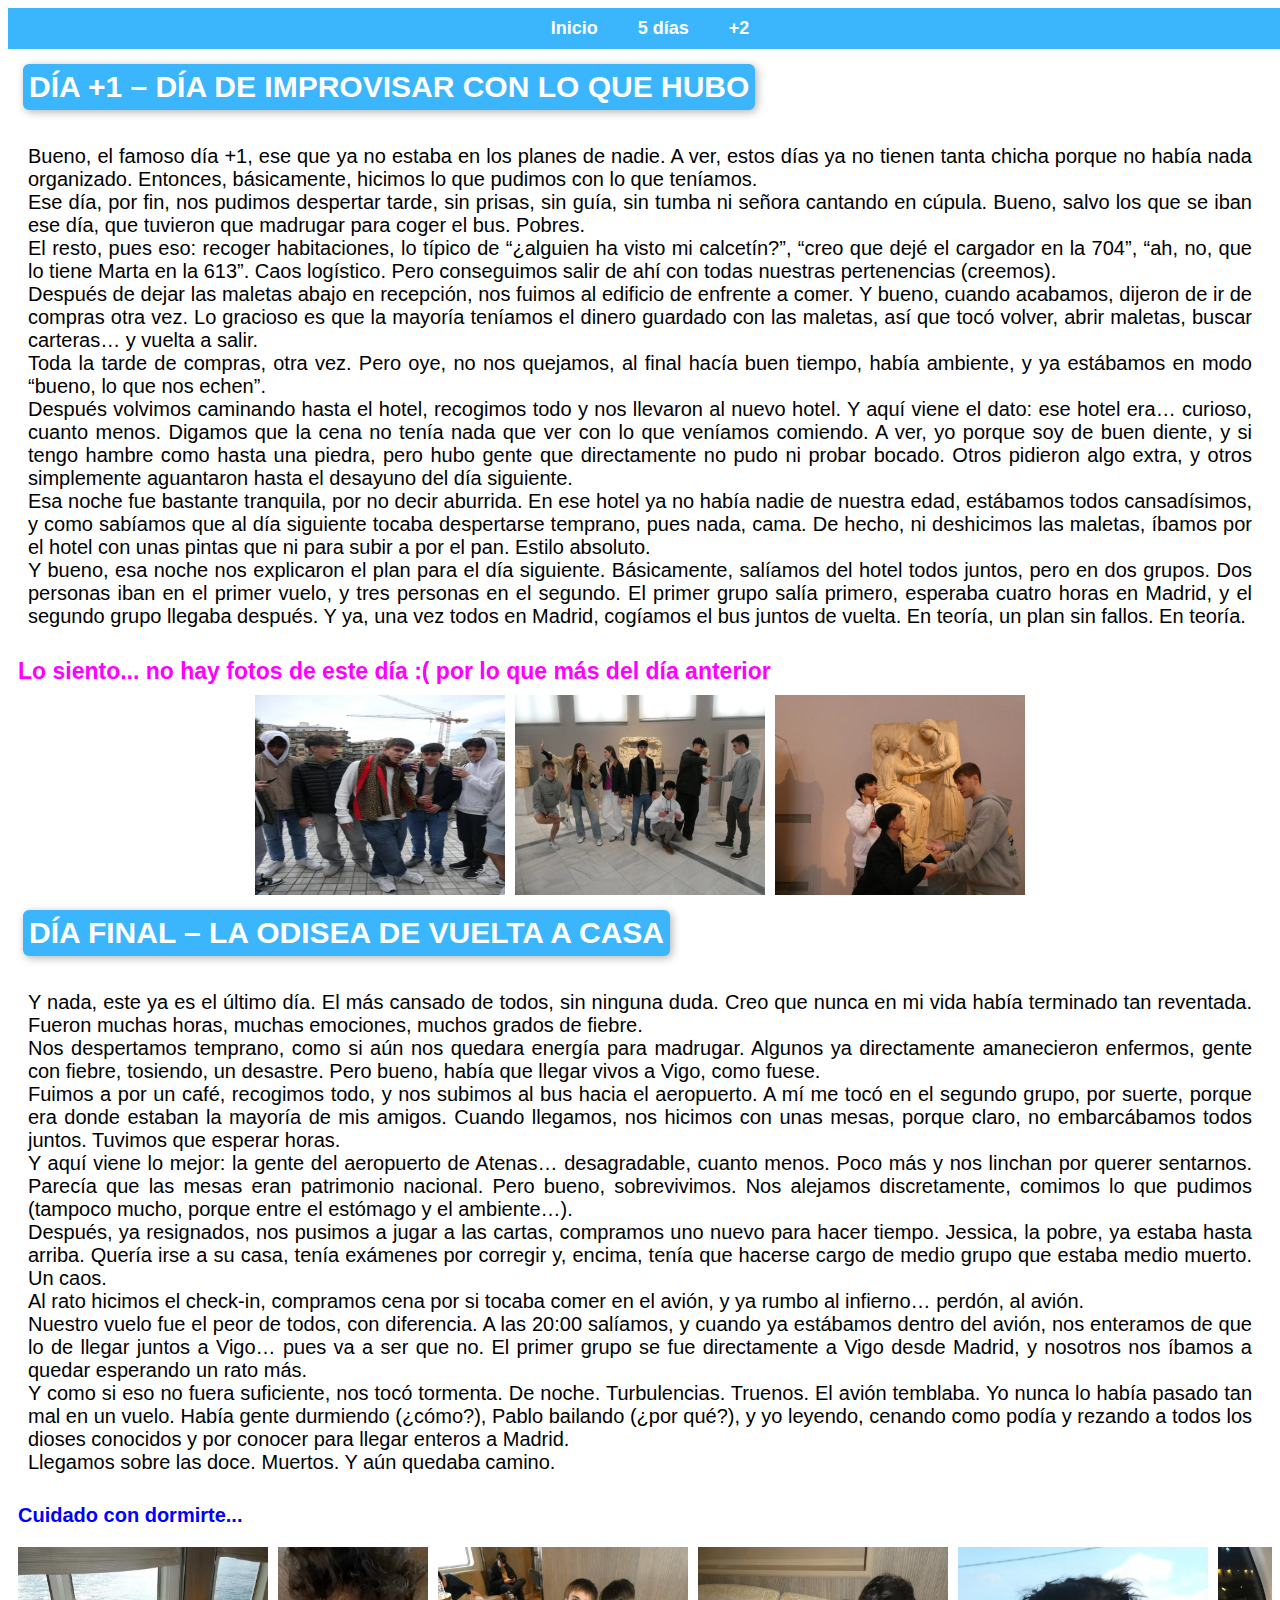
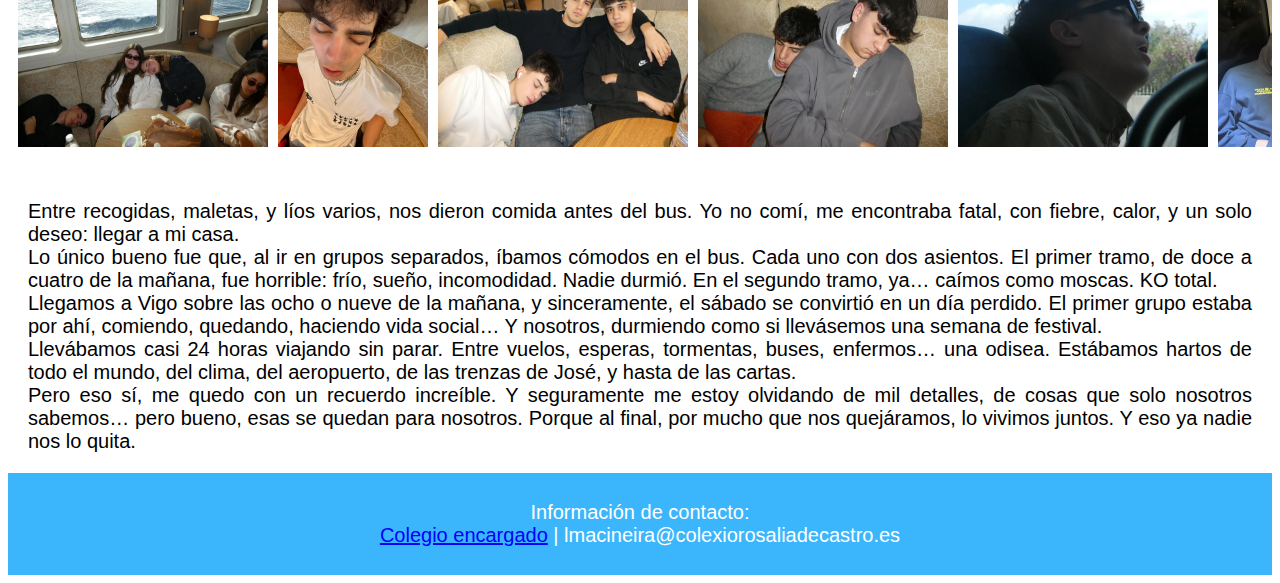
<file: mas2.html>
<!DOCTYPE html>
<html>
<head>
    <title>Vámonos a Grecia</title>
    <meta name="author" content="Lola Maciñeiras Calvo">
    <meta name="description" content="Salida de fin de curso a Grecia">
    <meta name="keywords" content="Grecia, Atenas, salida, fin de curso">
    <meta charset="utf-8">
    <link rel="stylesheet" href="Grecia.css" type="text/css">
    <link rel="stylesheet" href="mas2.css" type="text/css">
</head>
<body>
  <nav>
    <ul>
      <li><a href="index.html">Inicio</a></li>
      <li><a href="5dias.html">5 días</a></li>
      <li><a href="mas2.html">+2</a></li>
    </ul>
  </nav>
 
  <article>
    <h2>DÍA +1 – DÍA DE IMPROVISAR CON LO QUE HUBO</h2>
    <p>Bueno, el famoso día +1, ese que ya no estaba en los planes de nadie. A ver, estos días ya no tienen tanta chicha porque no había nada 
      organizado. Entonces, básicamente, hicimos lo que pudimos con lo que teníamos. <br>Ese día, por fin, nos pudimos despertar tarde, sin 
      prisas, sin guía, sin tumba ni señora cantando en cúpula. Bueno, salvo los que se iban ese día, que tuvieron que madrugar para coger el 
      bus. Pobres. <br>El resto, pues eso: recoger habitaciones, lo típico de “¿alguien ha visto mi calcetín?”, “creo que dejé el cargador en la 
      704”, “ah, no, que lo tiene Marta en la 613”. Caos logístico. Pero conseguimos salir de ahí con todas nuestras pertenencias (creemos). <br>
      Después de dejar las maletas abajo en recepción, nos fuimos al edificio de enfrente a comer. Y bueno, cuando acabamos, dijeron de ir de 
      compras otra vez. Lo gracioso es que la mayoría teníamos el dinero guardado con las maletas, así que tocó volver, abrir maletas, buscar 
      carteras… y vuelta a salir. <br>Toda la tarde de compras, otra vez. Pero oye, no nos quejamos, al final hacía buen tiempo, había ambiente,
       y ya estábamos en modo “bueno, lo que nos echen”. <br>Después volvimos caminando hasta el hotel, recogimos todo y nos llevaron al nuevo 
       hotel. Y aquí viene el dato: ese hotel era… curioso, cuanto menos. Digamos que la cena no tenía nada que ver con lo que veníamos comiendo.
        A ver, yo porque soy de buen diente, y si tengo hambre como hasta una piedra, pero hubo gente que directamente no pudo ni probar bocado. 
        Otros pidieron algo extra, y otros simplemente aguantaron hasta el desayuno del día siguiente. <br>Esa noche fue bastante tranquila, por no decir aburrida. En ese hotel ya no había nadie de nuestra edad, estábamos todos cansadísimos, y como sabíamos que al día siguiente tocaba despertarse temprano, pues nada, cama.
      De hecho, ni deshicimos las maletas, íbamos por el hotel con unas pintas que ni para subir a por el pan. Estilo absoluto. <br>Y bueno, esa 
      noche nos explicaron el plan para el día siguiente. Básicamente, salíamos del hotel todos juntos, pero en dos grupos. Dos personas iban en 
      el primer vuelo, y tres personas en el segundo. El primer grupo salía primero, esperaba cuatro horas en Madrid, y el segundo grupo llegaba 
      después. Y ya, una vez todos en Madrid, cogíamos el bus juntos de vuelta. En teoría, un plan sin fallos. En teoría.
      </p>
  </article>
  <div class="mas1">
  <h3 class="dia_mas_uno">Lo siento... no hay fotos de este día :( por lo que más del día anterior</h3>
  <div class="fotos_mas_uno">
        <img src="img/nico_divina.webp" alt="nico divina" class="imagen_ajustada">
        <img src="img/museo_dia 1.webp" alt="museo" class="imagen_ajustada">
        <img src="img/pedida_matrimonio_museo.webp" alt="pedida_matrimonio_museo" class="imagen_ajustada">
      </div>
  </div>
  <article>
    <h2>DÍA FINAL – LA ODISEA DE VUELTA A CASA</h2>
    <p>Y nada, este ya es el último día. El más cansado de todos, sin ninguna duda. Creo que nunca en mi vida había terminado
       tan reventada. Fueron muchas horas, muchas emociones, muchos grados de fiebre. <br>Nos despertamos temprano, como 
       si aún nos quedara energía para madrugar. Algunos ya directamente amanecieron enfermos, gente con fiebre, tosiendo,
        un desastre. Pero bueno, había que llegar vivos a Vigo, como fuese. <br>Fuimos a por un café, recogimos todo, y nos
        subimos al bus hacia el aeropuerto. A mí me tocó en el segundo grupo, por suerte, porque era donde estaban la 
       mayoría de mis amigos. Cuando llegamos, nos hicimos con unas mesas, porque claro, no embarcábamos todos juntos.
        Tuvimos que esperar horas.  <br>Y aquí viene lo mejor: la gente del aeropuerto de Atenas… desagradable, cuanto 
        menos. Poco más y nos linchan por querer sentarnos. Parecía que las mesas eran patrimonio nacional. Pero bueno,
       sobrevivimos. Nos alejamos discretamente, comimos lo que pudimos (tampoco mucho, porque entre el estómago y el ambiente…). <br>   
      Después, ya resignados, nos pusimos a jugar a las cartas, compramos uno nuevo para hacer tiempo. Jessica, la pobre, ya 
      estaba hasta arriba. Quería irse a su casa, tenía exámenes por corregir y, encima, tenía que hacerse cargo de medio 
      grupo que estaba medio muerto. Un caos. <br>Al rato hicimos el check-in, compramos cena por si tocaba comer en el 
      avión, y ya rumbo al infierno… perdón, al avión. <br>Nuestro vuelo fue el peor de todos, con diferencia. A las 20:00 
      salíamos, y cuando ya estábamos dentro del avión, nos enteramos de que lo de llegar juntos a Vigo… pues va a ser que 
      no. El primer grupo se fue directamente a Vigo desde Madrid, y nosotros nos íbamos a quedar esperando un rato más. <br>
      Y como si eso no fuera suficiente, nos tocó tormenta. De noche. Turbulencias. Truenos. El avión temblaba. Yo nunca lo 
      había pasado tan mal en un vuelo. Había gente durmiendo (¿cómo?), Pablo bailando (¿por qué?), y yo leyendo, cenando 
      como podía y rezando a todos los dioses conocidos y por conocer para llegar enteros a Madrid. <br>Llegamos sobre las 
      doce. Muertos. Y aún quedaba camino. </p>
     <h3 class="no_duermas">Cuidado con dormirte...</h3>
    <div class="imagenes_dormidos">
      <img src="img/dormidos_barco.webp" alt="dormidos barco" class="imagen_ajustada">
      <img src="img/diego_durmiendo2.webp" alt="diego durmiendo 2" class="imagen_ajustada">
      <img src="img/dormidos_barco2.webp" alt="dormidos baroc 2" class="imagen_ajustada">
      <img src="img/dormidos_barco3.webp" alt="dormidos baroc 3" class="imagen_ajustada">
      <img src="img/hugo_durmiendo.webp" alt="hugo dormido" class="imagen_ajustada">
      <img src="img/toti_durmiendo.webp" alt="toti dormido" class="imagen_ajustada">
      <img src="img/laura_durmiendo.webp" alt="laura dormida" class="imagen_ajustada">
      <img src="img/candela_no_duermas.webp" alt="candela dormida" class="imagen_ajustada">
      <img src="img/diego_durmiendo.webp" alt="diego_durmiendo" class="imagen_ajustada">
      <img src="img/car_durmiendo (2).webp" alt="car durmiendo" class="imagen_ajustada">
      <img src="img/xipro_durmiendo (2).webp" alt="xipro durmiendo" class="imagen_ajustada">
      <img src="img/jose_durmiendo.webp" alt="jose durmiendo" class="imagen_ajustada">
      <img src="img/car_durmiendo.webp" alt="car durmiendo" class="imagen_ajustada">
      <img src="img/mateo_durmiendo.webp" alt="mateo durmiendo" class="imagen_ajustada">
      <img src="img/todas_durmiendo.webp" alt="todas durmiendo" class="imagen_ajustada">
      <img src="img/lau_lola_durmiendo.webp" alt="lau y lola durmiendo" class="imagen_ajustada">
      <img src="img/mikel_durmiendo (2).webp" alt="mikel durmiendo" class="imagen_ajustada">
      <img src="img/candela_durmiendo.webp" alt="candela durmiendo" class="imagen_ajustada">
      <img src="img/chicos_durmiendo.webp" alt="chicos durmiendo" class="imagen_ajustada">
      <img src="img/chicos_durmiendo_dia3.webp" alt="chicos durmiendo dia 3" class="imagen_ajustada">
      <img src="img/di_lola_durmiendo.webp" alt="di y lola durmiendo" class="imagen_ajustada">
      <img src="img/hugo_mikel_durmiendo.webp" alt="mikel riéndose de hugo" class="imagen_ajustada">
      <img src="img/mikel_nico_durmiendo.webp" alt="mikel durmiendo" class="imagen_ajustada">
      <img src="img/todos_durmiendo.webp" alt="todos durmiendo" class="imagen_ajustada">
      <img src="img/mikel_durmiendo.webp" alt="mikel durmiendo" class="imagen_ajustada">
    </div>
      <p><br>Entre recogidas, maletas, y líos varios, nos dieron comida antes del bus. Yo 
      no comí, me encontraba fatal, con fiebre, calor, y un solo deseo: llegar a mi casa. <br>Lo único bueno fue que, al ir 
      en grupos separados, íbamos cómodos en el bus. Cada uno con dos asientos. El primer tramo, de doce a cuatro de la 
      mañana, fue horrible: frío, sueño, incomodidad. Nadie durmió. En el segundo tramo, ya… caímos como moscas. KO total. <br>
      Llegamos a Vigo sobre las ocho o nueve de la mañana, y sinceramente, el sábado se convirtió en un día perdido. El primer 
      grupo estaba por ahí, comiendo, quedando, haciendo vida social… Y nosotros, durmiendo como si llevásemos una semana de 
      festival. <br>Llevábamos casi 24 horas viajando sin parar. Entre vuelos, esperas, tormentas, buses, enfermos… una 
      odisea. Estábamos hartos de todo el mundo, del clima, del aeropuerto, de las trenzas de José, y hasta de las cartas. <br>
      Pero eso sí, me quedo con un recuerdo increíble. Y seguramente me estoy olvidando de mil detalles, de cosas que solo 
      nosotros sabemos… pero bueno, esas se quedan para nosotros. Porque al final, por mucho que nos quejáramos, lo vivimos 
      juntos. Y eso ya nadie nos lo quita.
      </p>
  </article>
  
     <footer>
    <p class="footer">Información de contacto: <br>
      <a href="https://escolarosaliadecastro.edu.es/">Colegio encargado</a> | lmacineira@colexiorosaliadecastro.es
    </p>
  </footer>
</body>
</html>
</file>
<file: Grecia.css>
body{
    background-color: white;
    font-family:'Segoe UI', Tahoma, Geneva, Verdana, sans-serif;
    font-size: 18px;
}
h1{
    font-size: 45px;
    text-align: center;
    color: rgb(59, 182, 253);
}
h2{
    margin: 15px;
    border: 6px solid  rgb(59, 182, 253);
    border-radius: 6px;
    display: inline-block;
    background-color: rgb(59, 182, 253);
    color: white;
    box-shadow: 2px 2px 8px rgba(0, 0, 0, 0.3);
    font-size: 30px;
}
h3{
    display: inline-block;
    color:  rgb(59, 182, 253);
    font-size: 20px;
    margin: 10px;
}

nav{
    background-color: rgb(59, 182, 253);
    padding: 10px;
    margin: 0px;
    width: 100%;
}
nav ul { 
    list-style-type: none;
    display: flex;
    justify-content: center;
    margin: 0px;
    padding: 0px;
    width: 100%;
}
nav a {
    display: flexbox;
    padding: 10px 20px;
    text-decoration: none;
    color: white;
    font-weight: bold;
    transition: background-color 0.5s ease;
}
nav a:hover {
    background-color:rgb(103, 156, 224);
}
p{
    text-align: justify;
    margin: 20px;
    font-size: 20px;
}
footer{
    color: white;
    text-align: center;
    background-color:rgb(59, 182, 253) ;
    bottom: 0;
    width: 100%;
    padding: 8px 0px;
    margin: 0px;
}
footer a{
    color: blue;
}
.footer{
    text-align: center;
}
.imagen_ajustada{
    width: 250px;
    height: 200px;
    margin: 0px;
}
</file>
<file: index.css>
.cuerpo_artículo{
    display: flex;
    display: inline-block;
    color: black;
}
h1{
    font-size: 40px;
    text-align: center;
}
.titulo{
    background-color: rgba(240, 248, 255, 0);
    padding: 10px;
    width: 200px;
    font-weight: bold;
    font-size: 18px;
    border-radius: 5px;
    text-align: center;
}
.texto{
    border: 2px solid  rgb(59, 182, 253);
    border-radius: 6px;
    display: inline-block;
    padding: 10px;
    max-width: 85%;
}
.texto_con_foto{
    display: inline-block;
}

.cuerpo_actividades{
    display: flex;
    align-items: center;
}
.cuerpo_subapartado{
    display: flex;
    align-items: center;
    border: 2px solid  rgb(59, 182, 253);
    border-radius: 6px;
    padding: 10px;
    max-width: 85%;
    margin: 15px;
}
.fotos{
     align-items: center;
    display: flex;
    overflow-x: auto;
    scroll-snap-type: x mandatory;
    gap: 10px;
    padding: 10px;
    scroll-behavior: smooth;
}
.fotos_introduccion{
    display: flex;
    justify-content: center;
    object-fit: cover;
    gap: 10px;
}
</file>
<file: 5dias.css>
.gafas_rojas{
    align-items: center;
    display: flex;
    overflow-x: auto;
    scroll-snap-type: x mandatory;
    gap: 10px;
    padding: 10px;
    scroll-behavior: smooth;
}
.SMILE{
    color: red;
    margin: 10px;
    font-size: 30px;
}
.just_dance{
    color:black;
    font-family: Impact, sans-serif ;
    font-size: 23px;
    align-items: center;
}
.apartado_noche1{
    display: flex;
    align-items: center;
    gap: 20px;
    max-width: 900px;
    margin: 10px;
    padding: 20px;
}
.fotos_noche1{
    display: flex;
    justify-content: center;
    object-fit: cover;
    gap: 10px;
}
.fotos_dia2{
    font-size: 30px;
    color:blue;
    margin: 10px;
}
.dia_barco{
    color: greenyellow;
    font-size: 30px;
    margin: 10px;
}
.fotos_acrópolis{
    align-items: center;
    display: flex;
    overflow-x: auto;
    scroll-snap-type: x mandatory;
    gap: 10px;
    padding: 10px;
    scroll-behavior: smooth;
}
.noche_dia3{
    font-size: 30px;
    margin: 10px;
    color: blueviolet
}
.dia_compras{
    color: fuchsia;
    font-family: Impact, sans-serif ;
    font-size: 23px;
    align-items: center;
}
</file>
<file: mas2.css>
.no_duermas{
    color: blue;
}
.imagenes_dormidos{
    align-items: center;
    display: flex;
    overflow-x: auto;
    scroll-snap-type: x mandatory;
    gap: 10px;
    padding: 10px;
    scroll-behavior: smooth;
}
.dia_mas_uno{
    color: fuchsia;
    font-size: 23px;
   margin: 10px;
   text-align: center;
}
.masuno{
    display: flex;
    align-items: center;
    gap: 20px;
    max-width: 900px;
    margin: 10px;
    padding: 20px;
}
.fotos_mas_uno{
    display: flex;
    justify-content: center;
    object-fit: cover;
    gap: 10px;
}
</file>
